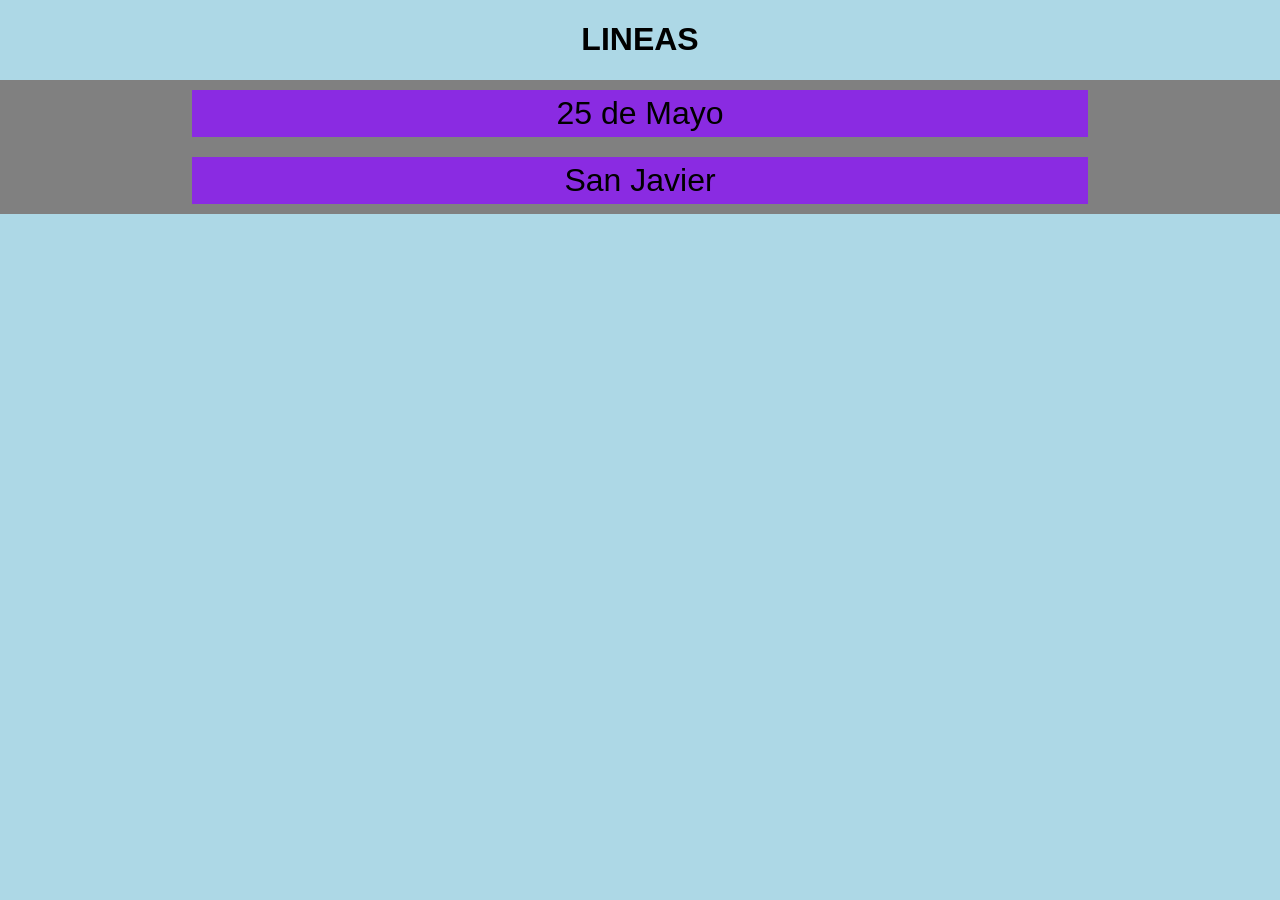
<file: index.html>
<!DOCTYPE html>
<html lang="es">
<head>
  <meta charset="UTF-8">
  <meta name="viewport" content="width=device-width, initial-scale=1.0">
  <title>PasApp - 25 de Mayo</title>
  <link rel="stylesheet" href="assets/css/style.css">
</head>
<body>
  <h1 class="titulo" id="recorrido">LINEAS</h1>

  <main class="cuerpo principal">
    <div class="boton" >
        <a href="./25mayo.html">25 de Mayo</a>
    </div>
    <div class="boton">
        <a href="./sanjavier.html">San Javier</a>
    </div>
  </main>

  <!-- <script src="assets/js/script.js"></script> -->
</body>
</html>
</file>
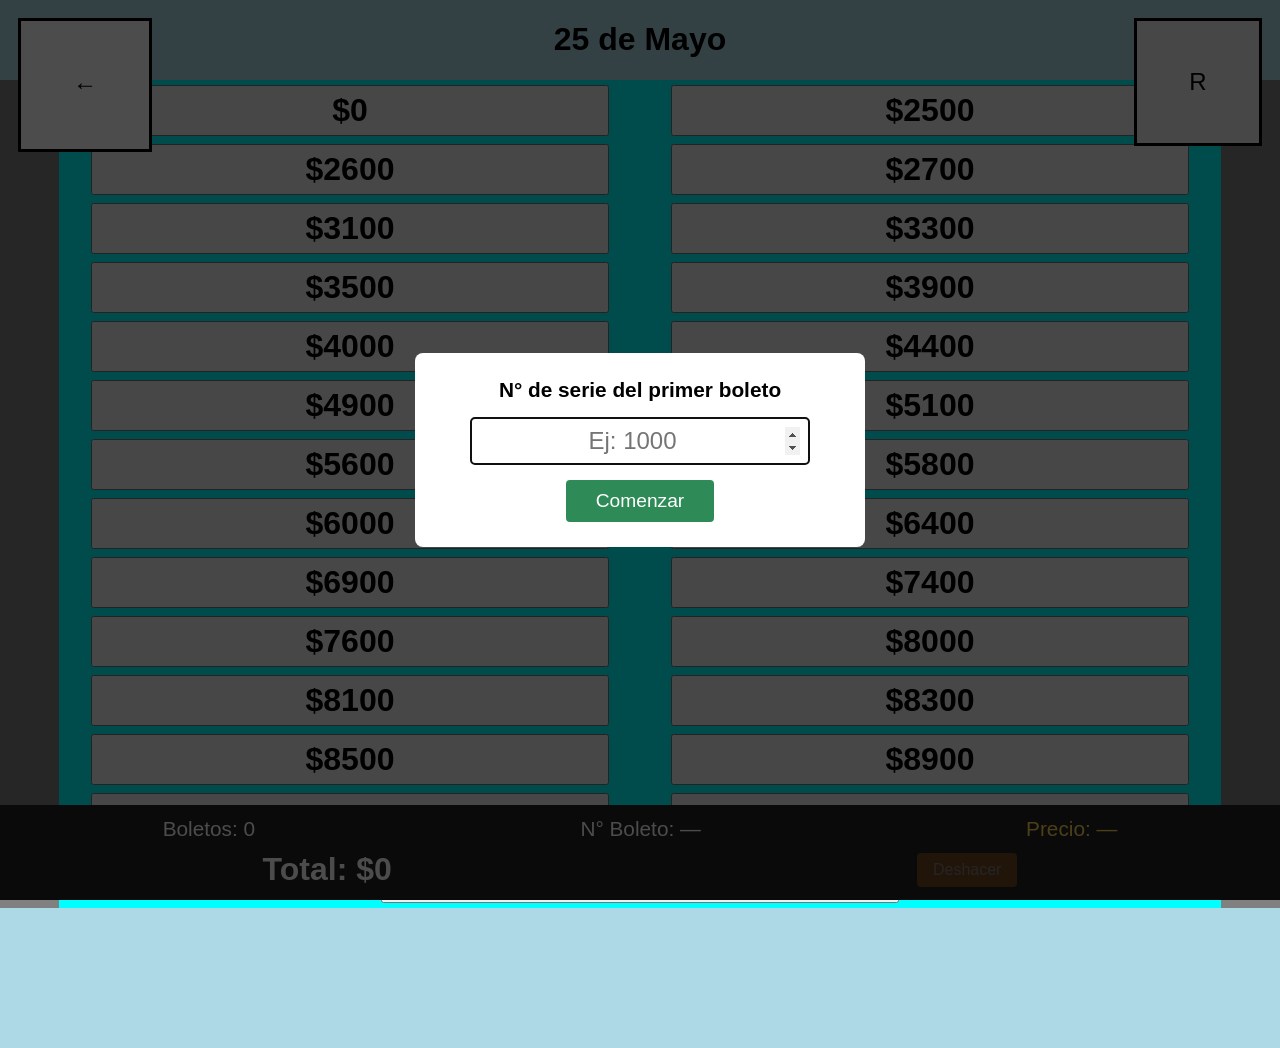
<file: 25mayo.html>
<!DOCTYPE html>
<html lang="es">
<head>
  <meta charset="UTF-8" />
  <meta name="viewport" content="width=device-width, initial-scale=1.0" />
  <title>PasApp - 25 de Mayo</title>
  <link rel="stylesheet" href="assets/css/style.css" />
</head>
<body>

  <!-- Modal: número de serie del primer boleto -->
  <div class="modal-overlay" id="modal-serie">
    <div class="modal">
      <h2>N° de serie del primer boleto</h2>
      <input type="number" id="input-serie" inputmode="numeric" placeholder="Ej: 1000" />
      <button id="btn-comenzar">Comenzar</button>
    </div>
  </div>

  <div class="principal">
    <div class="btn-volver"><a href="./index.html">←</a></div>
    <h1 class="titulo">25 de Mayo</h1>
  </div>

  <div class="cuerpo">
    <div id="recorrido"></div>
    <div class="botones" id="contenedor-botones"></div>
  </div>

  <!-- Barra inferior fija -->
  <div class="resultado">
    <div class="fila-info">
      <span id="contador-boletos">Boletos: 0</span>
      <span id="serie-actual">N° Boleto: —</span>
      <span id="precio-actual">Precio: —</span>
    </div>
    <div class="fila-total">
      <span id="total">Total: $0</span>
      <button class="btn-undo" id="btn-deshacer" disabled>Deshacer</button>
      <button class="btn-reset" id="btn-reiniciar">R</button>
    </div>
  </div>

  <script src="assets/js/script25.js"></script>
</body>
</html>
</file>
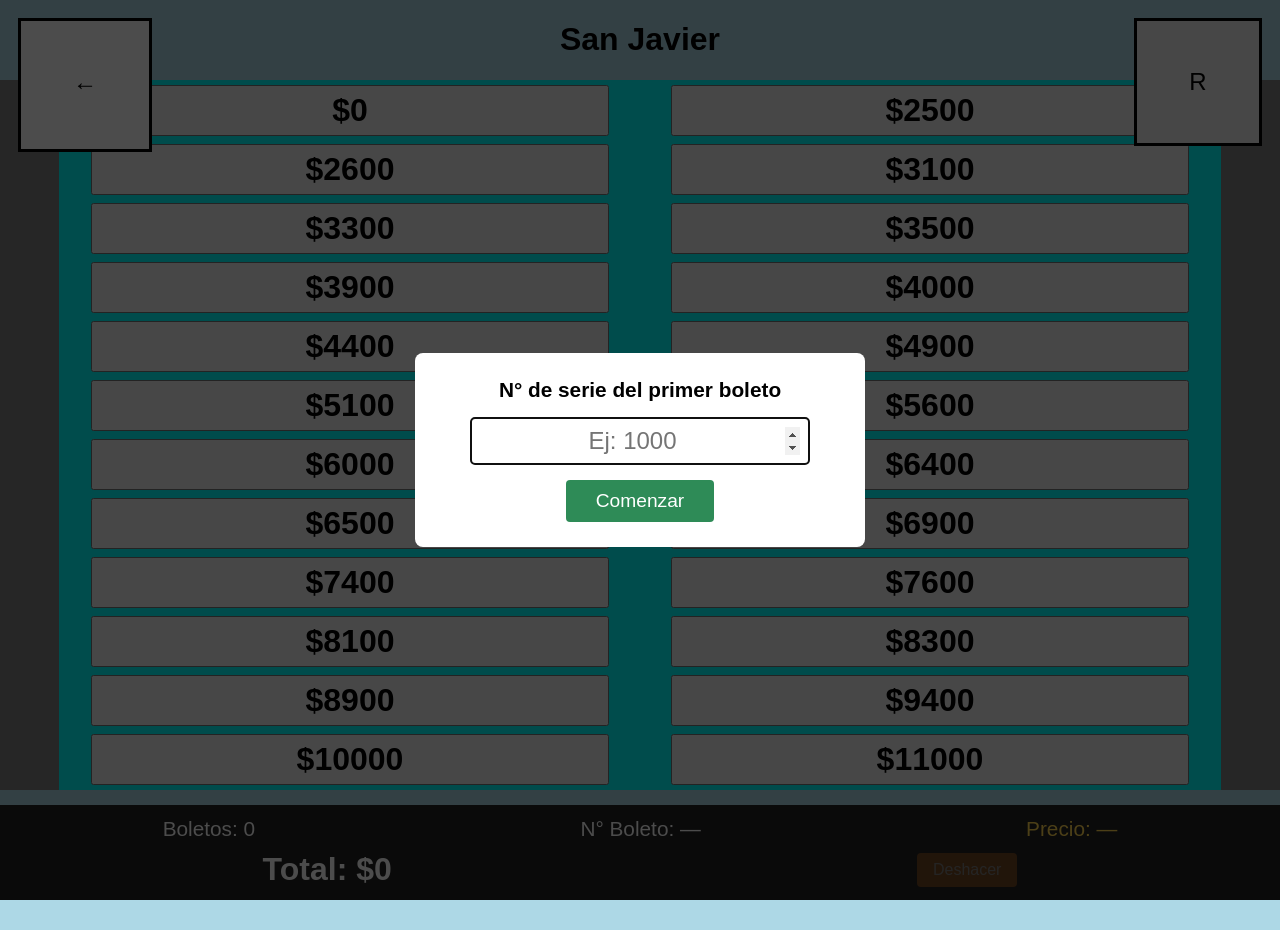
<file: sanjavier.html>
<!DOCTYPE html>
<html lang="es">
<head>
  <meta charset="UTF-8" />
  <meta name="viewport" content="width=device-width, initial-scale=1.0" />
  <title>PasApp - 25 de Mayo</title>
  <link rel="stylesheet" href="assets/css/style.css" />
</head>
<body>

  <!-- Modal: número de serie del primer boleto -->
  <div class="modal-overlay" id="modal-serie">
    <div class="modal">
      <h2>N° de serie del primer boleto</h2>
      <input type="number" id="input-serie" inputmode="numeric" placeholder="Ej: 1000" />
      <button id="btn-comenzar">Comenzar</button>
    </div>
  </div>

  <div class="principal">
    <div class="btn-volver"><a href="./index.html">←</a></div>
    <h1 class="titulo">San Javier</h1>
  </div>

  <div class="cuerpo">
    <div id="recorrido"></div>
    <div class="botones" id="contenedor-botones"></div>
  </div>

  <!-- Barra inferior fija -->
  <div class="resultado">
    <div class="fila-info">
      <span id="contador-boletos">Boletos: 0</span>
      <span id="serie-actual">N° Boleto: —</span>
      <span id="precio-actual">Precio: —</span>
    </div>
    <div class="fila-total">
      <span id="total">Total: $0</span>
      <button class="btn-undo" id="btn-deshacer" disabled>Deshacer</button>
      <button class="btn-reset" id="btn-reiniciar">R</button>
    </div>
  </div>

  <script src="assets/js/scriptSJ.js"></script>
</body>
</html>
</file>
<file: assets/css/style.css>
/* body {
    margin: 0;
    width: 100vw;
    justify-content: center;
    align-items: center;
}

.titulo {
    width: 100%;
}

#recorrido {
    text-align: center;
}

.cuerpo {
    display: flex;
    width: 100vw;
    background-color: blue;
    justify-content: center;
    align-items: center;
    flex-direction: column;
}

.botones {
    display: flex;
    gap: 5px;
    width: 90%;
    background-color: aqua;
    padding: 10px;
    justify-content: space-around;
    flex-wrap: wrap;
}

.btn-precio {
    width: 45%;
    padding: 10px 0;
    font-size: 2rem;
    font-weight: bold;
} */

body {
  margin: 0;
  width: 100vw;
  background-color: lightblue;
  font-family: sans-serif;
  padding-bottom: 90px; /* espacio para que la barra fija no tape contenido */
}

.titulo {
  width: 100%;
  text-align: center;
  /* margin: 10px; */
}

#recorrido {
  text-align: center;
}

.cuerpo {
  display: flex;
  width: 100vw;
  background-color: grey;
  justify-content: center;
  align-items: center;
  flex-direction: column;
}

.botones {
  display: flex;
  gap: 8px;
  width: 90%;
  background-color: aqua;
  padding: 5px;
  justify-content: space-around;
  flex-wrap: wrap;
}

.btn-precio {
  width: 45%;
  padding: 5px 0;
  font-size: 2rem;
  font-weight: bold;
  cursor: pointer;
}

.resultado {
  position: fixed;
  bottom: 0;
  left: 0;
  width: 100%;
  display: flex;
  flex-direction: column;
  align-items: center;
  background-color: #222;
  color: #fff;
  padding: 12px 0;
}
.fila-info {
  display: flex;
  justify-content: space-around;
  width: 100%;
  font-size: 1.3rem;
  margin-bottom: 10px;
}
.fila-total {
  display: flex;
  justify-content: space-around;
  align-items: center;
  flex-wrap: wrap;
  width: 100%;
  font-size: 2rem;
  font-weight: bold;
}

.btn-reset {
  font-size: 1.5rem;
  /* padding: 8px 16px; */
  cursor: pointer;
  position: fixed;
  text-align: center;
  top: 2vh;
  right: 2vh;
  width: 10vw;
  height: 10vw;
  border: 3px solid black;
}

.principal {
  padding: 0;
  width: 100vw;
}

.boton {
  background-color: blueviolet;
  width: 70vw;
  /* b  */
  color: black;
  display: flex;
  justify-content: center;
  margin: 10px 0;
  padding: 5px 0;
}
.boton a {
  text-align: center;
  color: black;
  font-size: 2rem;
  text-decoration: none;
}

.btn-volver {
  width: 10vw;
  height: 10vw;
  border: 3px solid black;
  background-color: #fff;
  position: fixed;
  top: 2vh;
  left: 2vh;
  display: flex;
  justify-content: center;
  align-items: center;
}

.btn-volver a {
  font-size: 1.5rem;
  color: black;
  text-decoration: none;
}

.btn-undo {
  font-size: 1rem;
  padding: 8px 16px;
  cursor: pointer;
  background-color: #e67e22;
  color: #fff;
  border: none;
  border-radius: 4px;
}

.btn-undo:disabled {
  opacity: 0.4;
  cursor: default;
}

body {
  padding-bottom: 140px; /* la barra fija ahora tiene dos filas */
}

/* Modal número de serie */
.modal-overlay {
  position: fixed;
  top: 0;
  left: 0;
  width: 100vw;
  height: 100vh;
  background-color: rgba(0, 0, 0, 0.7);
  display: flex;
  justify-content: center;
  align-items: center;
  z-index: 100;
}
.modal-overlay.oculto {
  display: none;
}
.modal {
  background-color: #fff;
  padding: 25px;
  border-radius: 8px;
  text-align: center;
  width: 85%;
  max-width: 400px;
}
.modal h2 {
  font-size: 1.3rem;
  margin: 0 0 15px;
}
.modal input {
  width: 80%;
  font-size: 1.5rem;
  padding: 8px;
  text-align: center;
  margin-bottom: 15px;
  border: 2px solid #ccc;
  border-radius: 4px;
}
.modal button {
  font-size: 1.2rem;
  padding: 10px 30px;
  cursor: pointer;
  background-color: #2e8b57;
  color: #fff;
  border: none;
  border-radius: 4px;
}

#precio-actual {
  color: #ffd54f;
}
</file>
